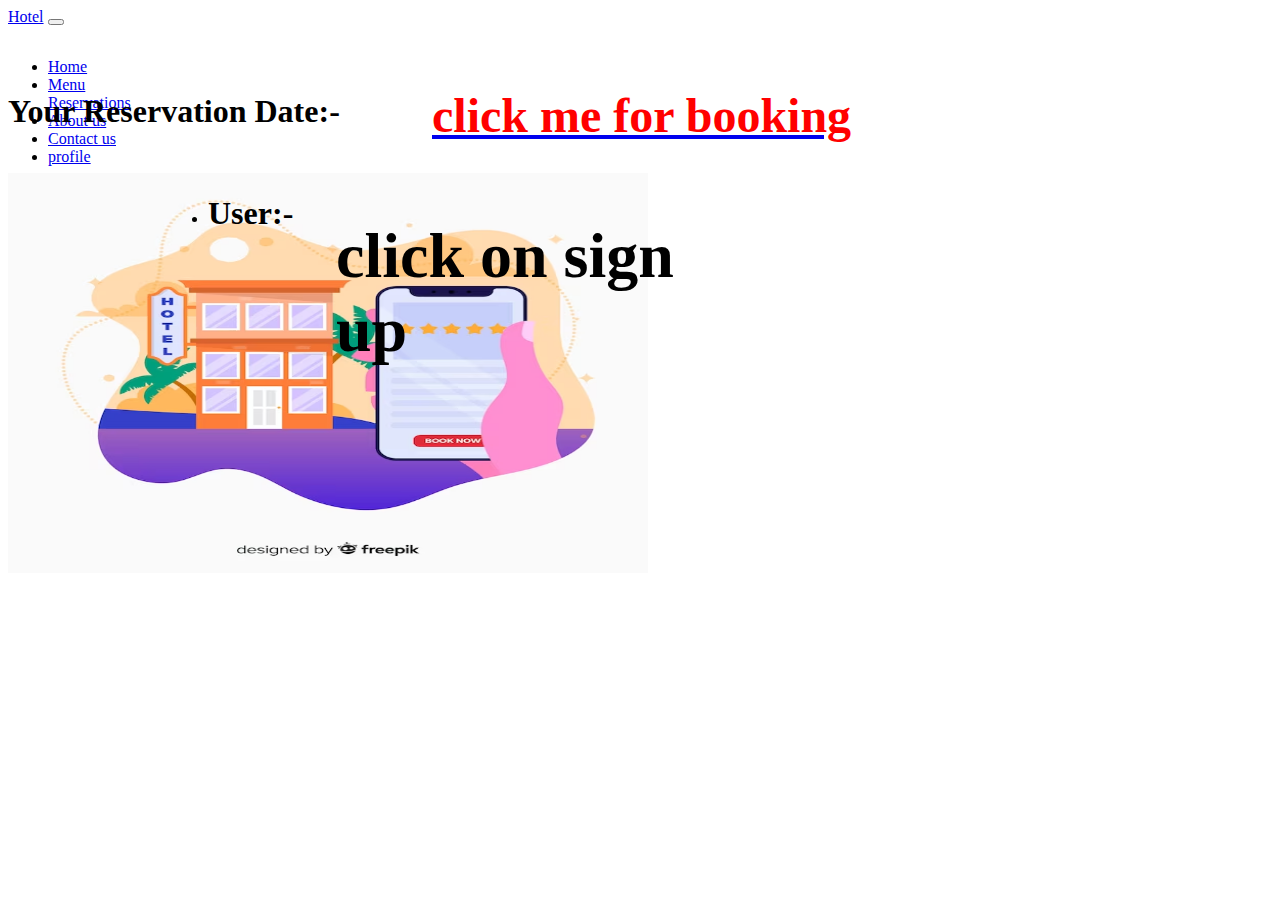
<file: profile/index.html>
<!doctype html>
<html lang="en">
  <head>
    <!-- Required meta tags -->
    <meta charset="utf-8">
    <meta name="viewport" content="width=device-width, initial-scale=1">

    <!-- Bootstrap CSS -->
    <link href="https://cdn.jsdelivr.net/npm/bootstrap@5.0.2/dist/css/bootstrap.min.css" rel="stylesheet" integrity="sha384-EVSTQN3/azprG1Anm3QDgpJLIm9Nao0Yz1ztcQTwFspd3yD65VohhpuuCOmLASjC" crossorigin="anonymous">
    <link rel="stylesheet" href="style.css" />
    <title>Restaurant</title>
  </head>
  <body>
    <div class="container-fluid">
      <div class="row">
        <div class="col-md-12">
          <nav class="navbar navbar-expand-lg navbar-light bg-dark" style="height:4rem">
              <div class="container-fluid">
                <a class="navbar-brand text-light " href="#">Hotel</a>
                <button class="navbar-toggler" type="button" data-bs-toggle="collapse" data-bs-target="#navbarSupportedContent" aria-controls="navbarSupportedContent" aria-expanded="false" aria-label="Toggle navigation">
                  <span class="navbar-toggler-icon"></span>
                </button>
                <div class="collapse navbar-collapse" id="navbarSupportedContent">
                  <ul class="navbar-nav me-auto mb-2 mb-lg-0" style="margin-top: 2rem;">
                    <li class="nav-item ">
                      <a class="nav-link active text-light " aria-current="page" href="../index.html">Home</a>
                    </li>
                    <li class="nav-item ">
                      <a class="nav-link text-light" href="../index.html#menu">Menu</a>
                    </li>
                      <a class="nav-link text-light" target="_blank" href="../reservation/index.html">Reservations</a>
                    </li>
                    <li class="nav-item">
                      <a class="nav-link text-light" target="_blank" href="../about_us/index.html">About us</a>
                    </li>
                    <li class="nav-item">
                      <a class="nav-link text-light" target="_blank" href="../contact_us/index.html">Contact us</a>
                    </li> 
                    <li class="nav-item">
                      <a class="nav-link text-light" target="_blank" href="./index.html">profile</a>
                    </li> 
                    <!-- <li class="nav-item">
                      <a class="nav-link text-light" target="_blank" href="../signup/index.html">signup</a>
                    </li> 
                    <li class="nav-item">
                      <a class="nav-link text-light" target="_blank" href="../login/index.html">Login</a>
                    </li>                      -->
                    <li class="nav-item  text-light user">
                      <h1 class="text-light">User:-</h1> <h1 id="name"></h1>
                    </li>                     
                      </ul>
                 
                </div>
              </div>
            </nav>
      </div>
      </div>
    </div>
    <div class="bookingDate">
      <h1>Your Reservation Date:-</h1>
      <h2 id="date"></h2>
    </div>
    <div class="text-center " style="height: 11rem">
      <img src="../gallery/booking.avif" style="width:40rem;height:25rem" class="rounded img-fluid " alt="...">
    </div>
    
    
   

    <!-- Optional JavaScript; choose one of the two! -->

    <!-- Option 1: Bootstrap Bundle with Popper -->
    <script src="https://cdn.jsdelivr.net/npm/bootstrap@5.0.2/dist/js/bootstrap.bundle.min.js" integrity="sha384-MrcW6ZMFYlzcLA8Nl+NtUVF0sA7MsXsP1UyJoMp4YLEuNSfAP+JcXn/tWtIaxVXM" crossorigin="anonymous"></script>

    <!-- Option 2: Separate Popper and Bootstrap JS -->
    <!--
    <script src="https://cdn.jsdelivr.net/npm/@popperjs/core@2.9.2/dist/umd/popper.min.js" integrity="sha384-IQsoLXl5PILFhosVNubq5LC7Qb9DXgDA9i+tQ8Zj3iwWAwPtgFTxbJ8NT4GN1R8p" crossorigin="anonymous"></script>
    <script src="https://cdn.jsdelivr.net/npm/bootstrap@5.0.2/dist/js/bootstrap.min.js" integrity="sha384-cVKIPhGWiC2Al4u+LWgxfKTRIcfu0JTxR+EQDz/bgldoEyl4H0zUF0QKbrJ0EcQF" crossorigin="anonymous"></script>
    -->
  </body>
  <script src="./script.js"></script>
</html>
</file>
<file: profile/style.css>
.user{
    
    width:25rem;
    height: 5rem;
    transform: translate(10rem,.5rem);
}

#name{
    transform: translate(8rem,-3.5rem);
}
.bookingDate{
    /* border: solid 2px black; */
    height:5rem;
    width:39rem;
}
#date{
    transform: translate(26.5rem,-3rem);
   
}
</file>
